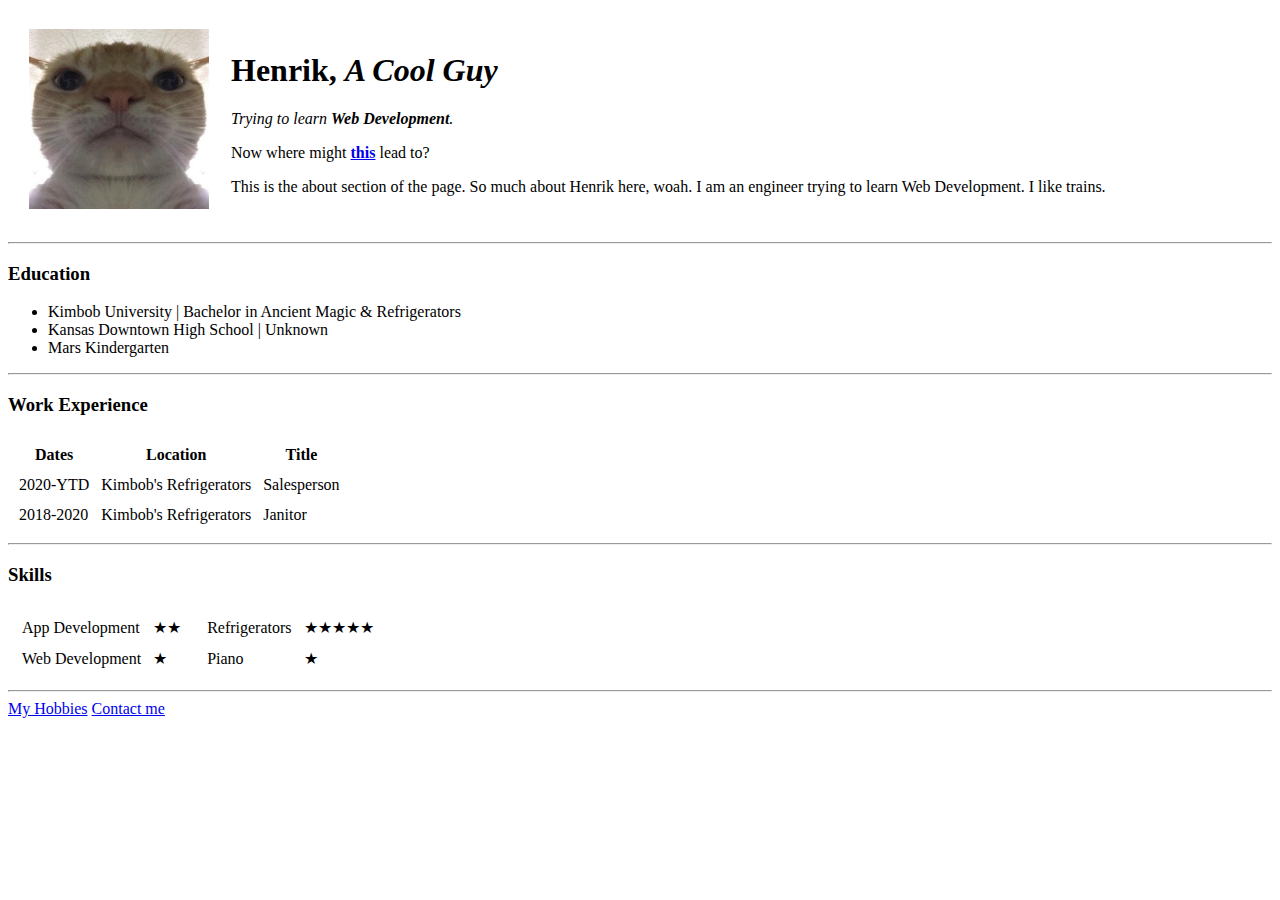
<file: index.html>
<!DOCTYPE html>
<html lang="en">

<head>
    <meta charset="UTF-8">
    <title>Henrik's Personal Site</title>
    <!--<link rel="stylesheet" href="CSS/styles.css">-->
    <link rel="stylesheet" href="https://cdn.swecogroup.com/sweco-digital-platforms/5.1.2/css/sweco-bootstrap.css" />
</head>

<body>
    <table cellspacing="20">
        <tr>
            <td><img src="images/b06.jpg" alt="An image of a cool cat" width="180" height="180"></td>
            <td>
                <h1>Henrik, <em>A Cool Guy</em></h1>
                <p> <em>Trying to learn <strong>Web Development</strong>.</em></p>
                <p>Now where might <strong><a href="https://www.google.com">this</a></strong> lead to?</p>
                <p>This is the about section of the page. So much about Henrik here, woah. I am an engineer trying to
                    learn Web Development. I like trains.</p>
            </td>
        </tr>
    </table>
</body>

<body>
    <hr>
    <h3>Education</h3>
    <ul>
        <li>Kimbob University | Bachelor in Ancient Magic & Refrigerators</li>
        <li>Kansas Downtown High School | Unknown</li>
        <li>Mars Kindergarten</li>
    </ul>
    <hr>
    <h3>Work Experience</h3>
    <table cellspacing="10">
        <thead>
            <tr>
                <th>Dates</th>
                <th>Location</th>
                <th>Title</th>
            </tr>
        </thead>
        <tbody>
            <tr>
                <td>2020-YTD</td>
                <td>Kimbob's Refrigerators</td>
                <td>Salesperson</td>
            </tr>
            <tr>
                <td>2018-2020</td>
                <td>Kimbob's Refrigerators</td>
                <td>Janitor</td>
            </tr>
        </tbody>
        <tfoot>

        </tfoot>
    </table>
    <hr>
    <h3>Skills</h3>
    <table>
        <tr>
            <td>
                <table cellspacing="10">
                    <tr>
                        <td>App Development</td>
                        <td>★★</td>
                    </tr>
                    <tr>

                        <td>Web Development</td>
                        <td>★</td>
                    </tr>
                </table>
            </td>
            <td>
                <table cellspacing="10">
                    <tr>
                        <td>Refrigerators</td>
                        <td>★★★★★</td>
                    </tr>
                    <tr>
                        <td>Piano</td>
                        <td>★</td>
                    </tr>
                </table>
            </td>
        </tr>
    </table>
    <hr>
    <a href="hobbies.html">My Hobbies</a>
    <a href="contact-me.html">Contact me</a>
</body>

</html>
</file>
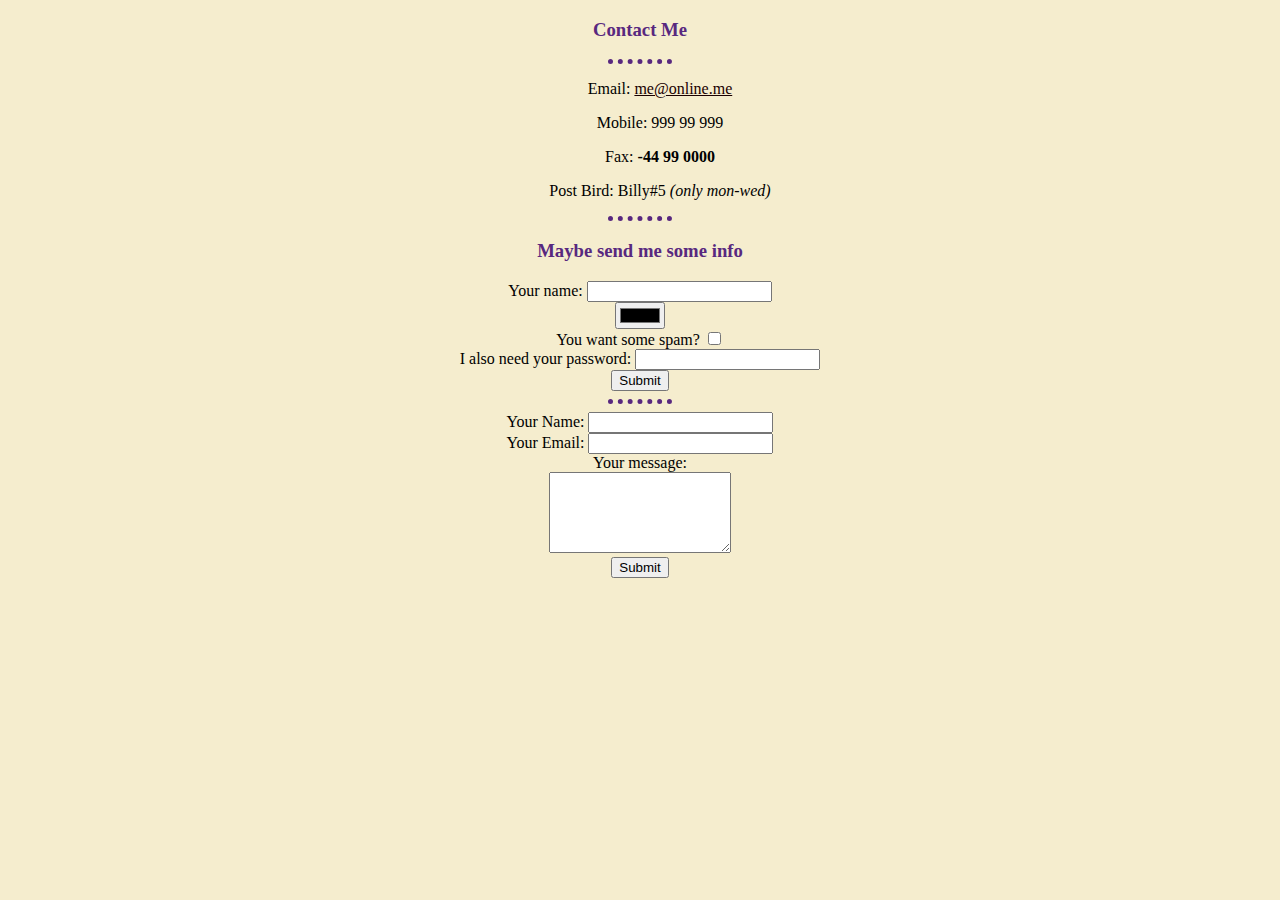
<file: contact-me.html>
<!DOCTYPE html>
<html lang="en">

<head>
    <meta charset="UTF-8">
    <title>Henrik's Personal Site</title>
    <link rel="stylesheet" href="CSS/styles.css">
</head>

<body>
    <center>
        <h3>Contact Me</h3>
        <hr>
        <ul>
            <p>Email: <a href="mailto:me@online.me">me@online.me</a></p>
            <p>Mobile: 999 99 999</p>
            <p>Fax: <strong>-44 99 0000</strong></p>
            <p>Post Bird: Billy#5 <em>(only mon-wed)</em></p>
        </ul>
        <hr>
        <h3>Maybe send me some info</h3>
        <form class="" action="index.html" method="post">
            <label for="">Your name:</label>
            <input type="text"><br>
            <input type="color"><br>
            <label for="">You want some spam?</label>
            <input type="checkbox"><br>
            <label for="">I also need your password:</label>
            <input type="password"><br>
            <input type="submit">
        </form>
        <hr>
        <form action="mailto:info@online.me" method="post" enctype="text/plain">
            <label for="">Your Name:</label>
            <input type="text" name="yourName" id=""><br>
            <label for="">Your Email:</label>
            <input type="email" name="yourEmail" id=""><br>
            <label for="">Your message:</label><br>
            <textarea name="yourMessage" id="" cols="20" rows="5"></textarea><br>
            <input type="submit" name="" id="">
        </form>
    </center>
</body>

</html>
</file>
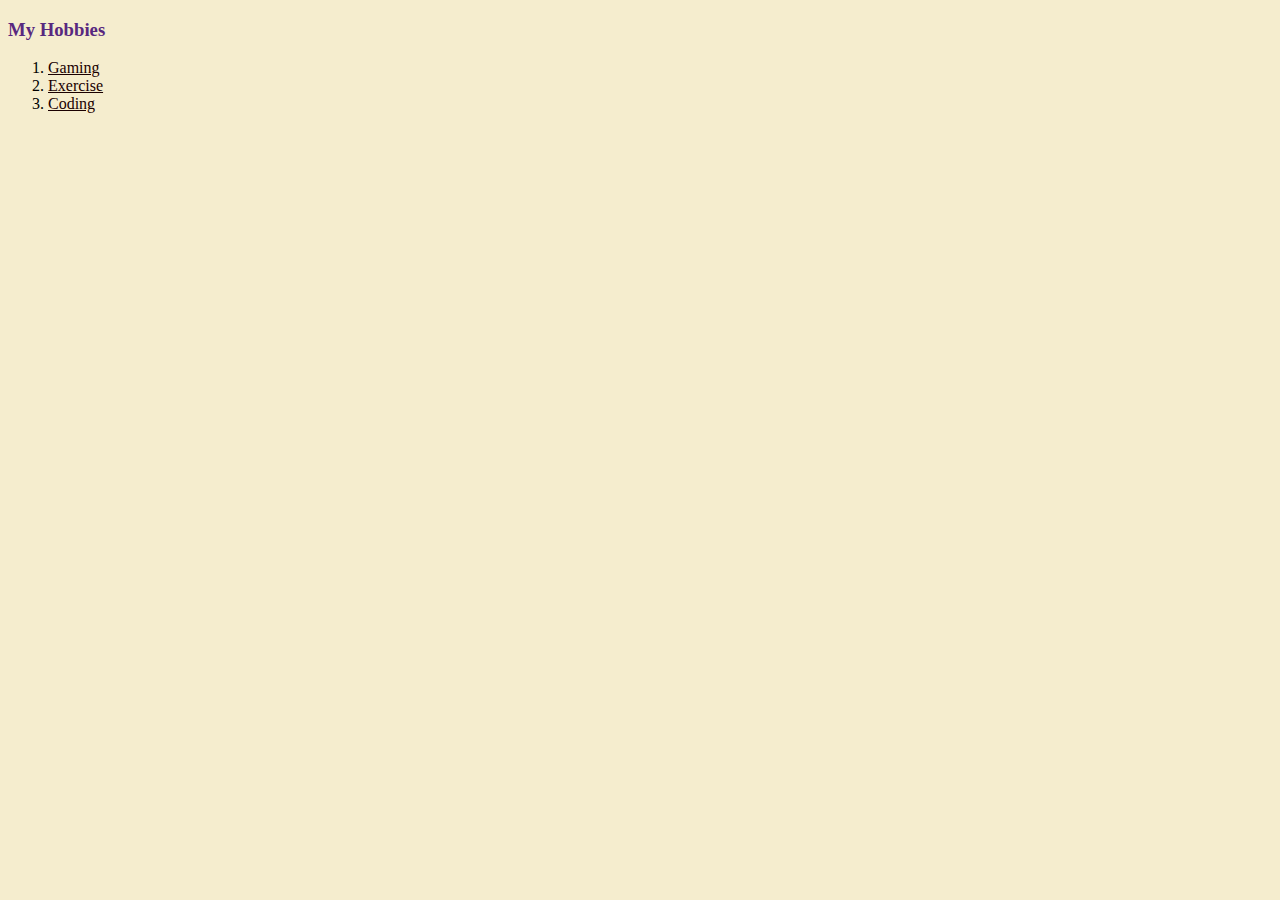
<file: hobbies.html>
<!DOCTYPE html>
<html lang="en">

<head>
    <meta charset="UTF-8">
    <title>Henrik's Personal Site</title>
    <link rel="stylesheet" href="CSS/styles.css">
</head>

<body>
    <h3>My Hobbies</h3>
    <ol type="1">
        <li><a href="https://www.gaming.com">Gaming</a></li>
        <li><a href="https://www.Exercise.com">Exercise</a></li>
        <li><a href="https://www.Coding.com">Coding</a></li>
    </ol>
</body>

</html>
</file>
<file: CSS/styles.css>
/* Color setup: https://colorhunt.co/palette/f5edce89c4e158287f1a0000 */

body {
    background-color: #F5EDCE;
    color: black;
}

hr {
    border-color: #58287F;
    border-style: none;
    border-top-style: dotted;
    border-spacing: 50px;
    border-width: 5px;
    width: 5%;
}

a {
    color: #1A0000;
}

h1 {
    color: #58287F;
}

h2 {
    color: #58287F;
}

h3 {
    color: #58287F;
}

table {
    background-color: #89C4E1;
}
</file>
